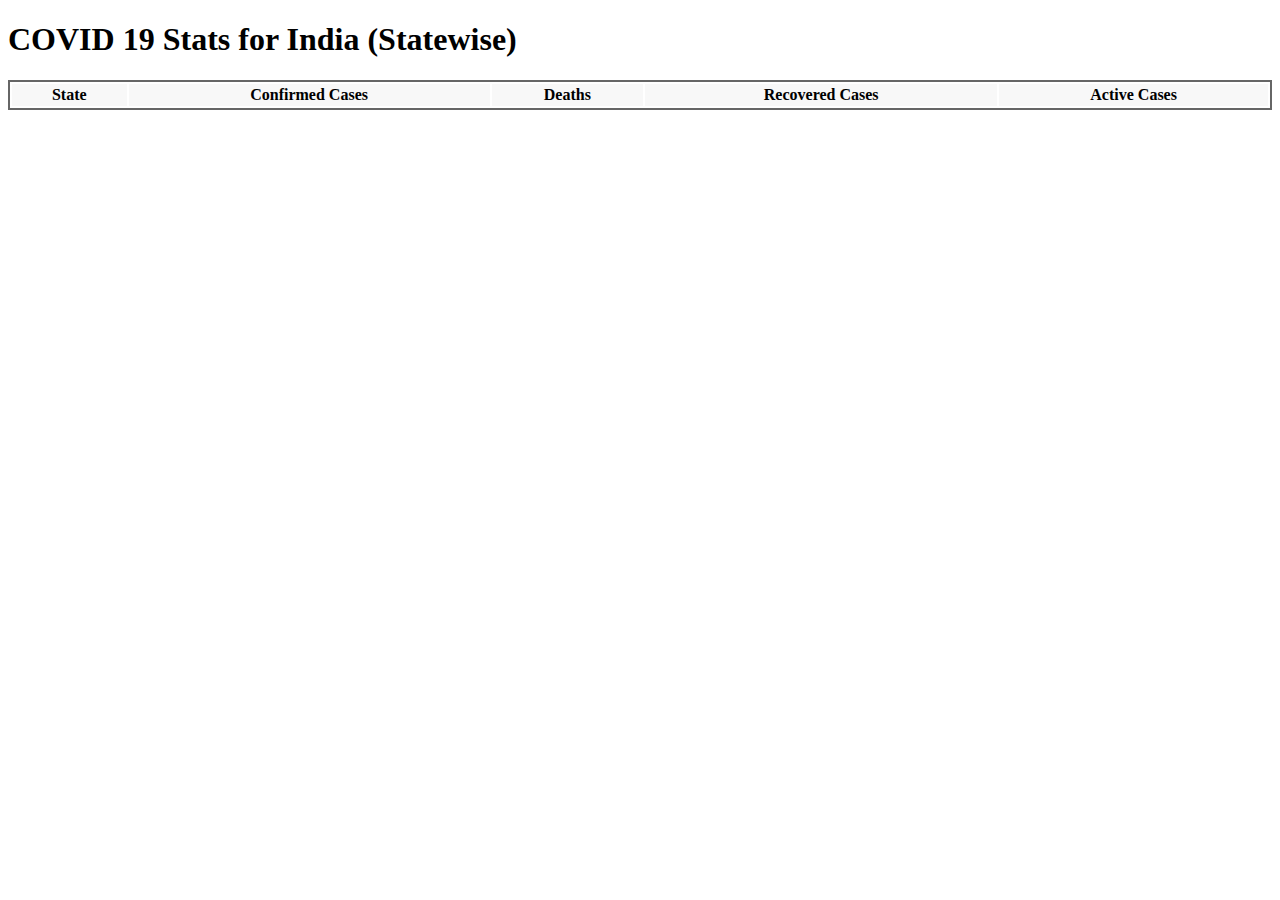
<file: Covid 19 tracker/index.html>
<!DOCTYPE html>
<html lang="en">
  <head>
    <meta charset="UTF-8" />
    <meta http-equiv="X-UA-Compatible" content="IE=edge" />
    <meta name="viewport" content="width=device-width, initial-scale=1.0" />
    <title>COVID 19 Tracker</title>
    <style>
      table {
        border: 2px solid #666;
        width: 100%;
      }

      th {
        background: #f8f8f8;
        font-weight: bold;
        padding: 2px;
      }
    </style>
  </head>
  <body>
    <h1 id="heading">COVID 19 Stats for India (Statewise)</h1>
    <table id="covidDataTable">
      <tr>
        <th>State</th>
        <th>Confirmed Cases</th>
        <th>Deaths</th>
        <th>Recovered Cases</th>
        <th>Active Cases</th>
      </tr>
    </table>

    <script
      src="https://ajax.googleapis.com/ajax/libs/jquery/1.7.1/jquery.min.js"
      type="text/javascript"
    ></script>
    <script type="text/javascript" src="listify-json.js"></script>
  </body>
</html>
</file>
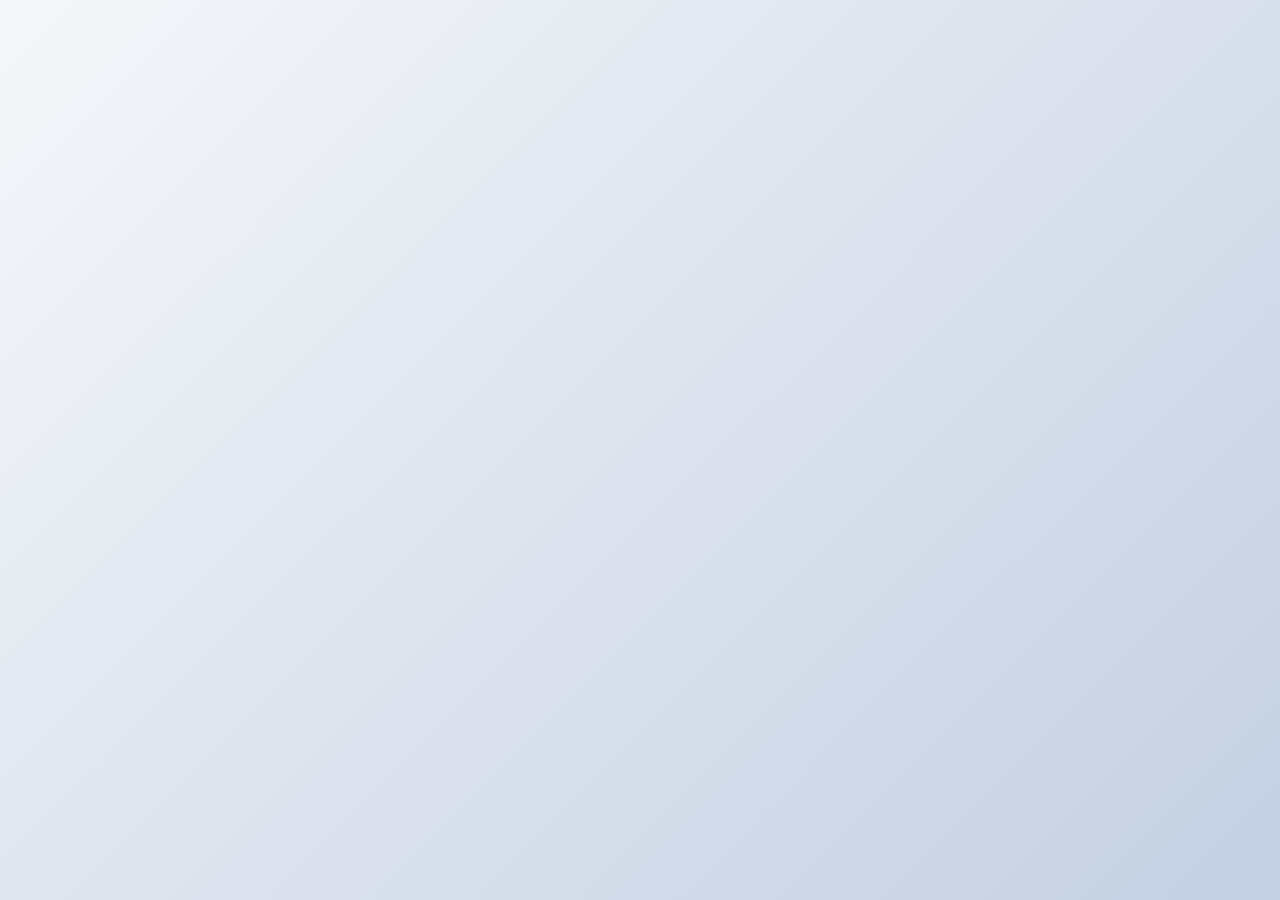
<file: Preloaders/Type1/index.html>
<!DOCTYPE html>
<html lang="en">
  <head>
    <meta charset="UTF-8" />
    <meta name="viewport" content="width=device-width, initial-scale=1.0" />
    <link rel="stylesheet" href="assets/css/style.css" />
    <!-- <link rel="stylesheet" href="assets/css/loader1.css" /> -->
    <link rel="stylesheet" href="assets/css/loader2.css" />
    <title>Css Loaders</title>
  </head>
  <body>
    <!-- Loader 1(rotating circles) -->
    <!-- <div class="loader">
      <div class="circle"></div>
      <div class="circle"></div>
    </div> -->
    <!-- Loader 3(bouncing dots)-->
    <div class="loader">
      <span></span>
      <span></span>
      <span></span>
    </div>

    <!-- Content -->
    <section class="main">
      <h1>Welcome To My Site</h1>
      <p>
        Lorem ipsum, dolor sit amet consectetur adipisicing elit. Iusto amet
        est, nihil laborum laboriosam quaerat exercitationem incidunt corrupti?
        Nam, harum?
      </p>
      <a href="#" class="btn">Read More</a>
    </section>
    <script src="assets/js/main.js"></script>
  </body>
</html>
</file>
<file: Preloaders/Type1/assets/css/style.css>
@import url('https://fonts.googleapis.com/css?family=Lato|ZCOOL+KuaiLe&display=swap');

* {
  box-sizing: border-box;
  margin: 0;
  padding: 0;
}

body {
  font-family: 'Lato', sans-serif;
  font-size: 18px;
  line-height: 1.6;
  background-image: linear-gradient(135deg, #f5f7fa 0%, #c3cfe2 100%);
  display: flex;
  align-items: center;
  justify-content: center;
  flex-direction: column;
  min-height: 100vh;
}

.main {
  width: 90%;
  opacity: 0;
  display: none;
  transition: opacity 1s ease-in;
}

.main h1 {
  font-size: 50px;
  margin-bottom: 10px;
}

.main p {
  font-size: 25px;
  color: #333;
}

.btn {
  display: inline-block;
  background: purple;
  color: #fff;
  text-decoration: none;
  border: none;
  border-radius: 5px;
  padding: 10px 20px;
  margin-top: 15px;
}

.btn:hover {
  opacity: 0.9;
}
</file>
<file: Preloaders/Type1/assets/css/loader1.css>
.loader {
  height: 50px;
  transform-origin: bottom center;
  animation: rotate 3s linear infinite;

}

.circle {
  display: inline-block;
  background-color: darkcyan;
  height: 40px;
  width: 40px;
  border-radius: 50%;
  transform: scale(0);
  animation: grow 1.5s linear infinite;
  margin: -10px;
}

.circle:nth-child(2) {
  background-color: #ffbc00;
  animation-delay: 0.75s;
}

@keyframes rotate {
  to {
    transform: rotate(360deg);
  }
}

@keyframes grow {
  50% {
    transform: scale(1);
  }
}
</file>
<file: Preloaders/Type1/assets/css/loader2.css>
.loader {
  display: flex;
  justify-content: center;
  align-items: center;
}

.loader>span {
  display: inline-block;
  background-color: darkcyan;
  width: 0px;
  height: 0px;
  border-radius: 50%;
  margin: 0 8px;
  animation: bounce 0.6s infinite alternate;
  transform: translate3d(0);
}

.loader>span:nth-child(2) {
  background-color: #ffbc00;
  animation-delay: 0.2s;
}

.loader>span:nth-child(3) {
  animation-delay: 0.4s;
}

@keyframes bounce {
  to {
    width: 18px;
    height: 18px;
    transform: translate3d(0, -16px, 0);
  }
}
</file>
